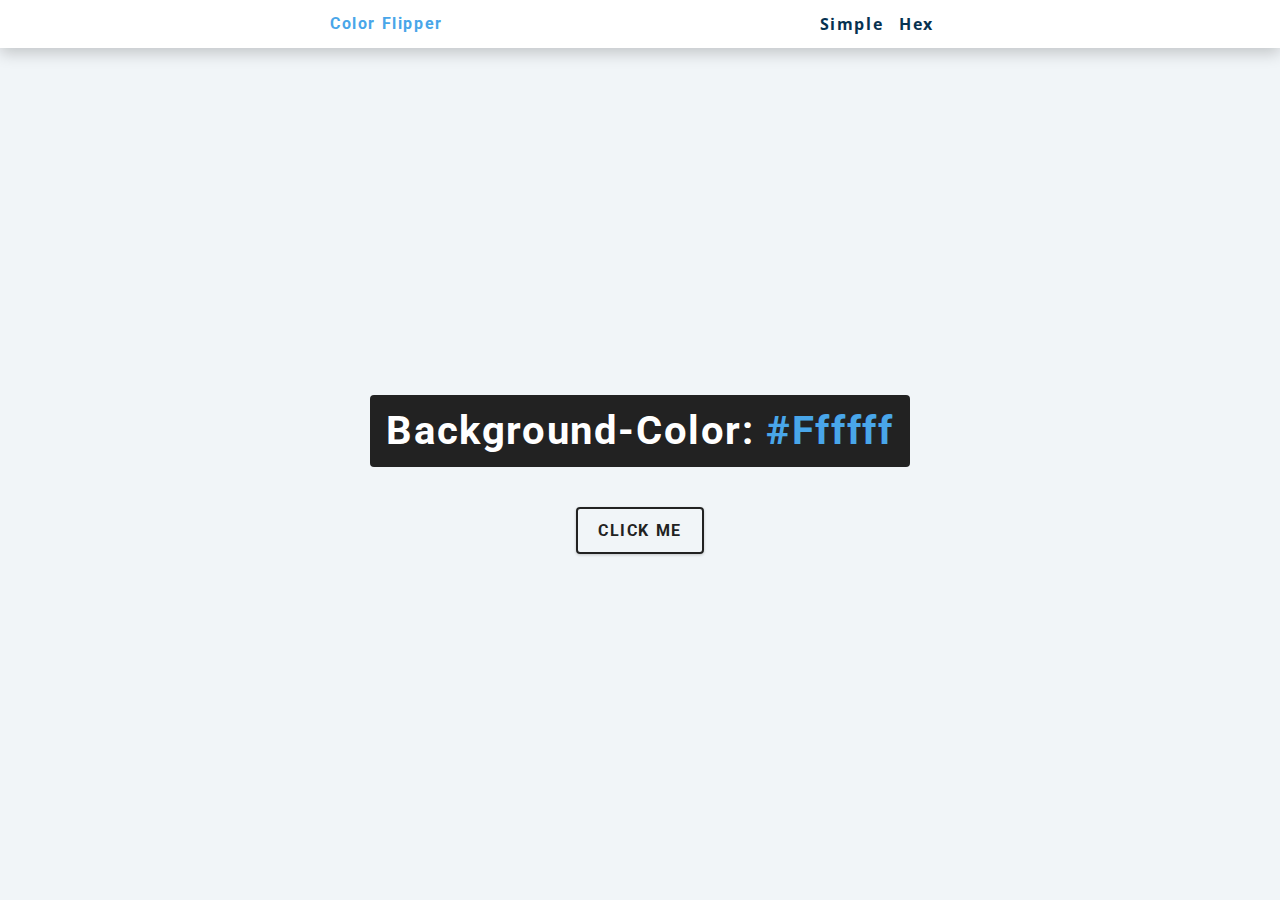
<file: index.html>
<!DOCTYPE html>
<html lang="en">
  <head>
    <meta charset="UTF-8" />
    <meta name="viewport" content="width=device-width, initial-scale=1.0" />
    <title>Color Flipper || Simple</title>

    <!-- styles -->
    <link rel="stylesheet" href="styles.css" />
  </head>
  <body>

    <!-- NAV BAR -->

    <nav>
     <div class="nav-center">
        <div class="nav-center">
          <h4 class="h4">color flipper</h4>
          <ul class="nav-links">
            <a href="index.html">simple</a>
            <a href="hex.html">hex</a>
          </ul>
        </div>
      </div>
    </nav>

    <!-- END NAV BAR-->

    <!-- MAIN --> 

    <main>

      <div class="container">
        <h2>background-color: <span class="color">#ffffff</span></h2>
        <button class="btn btn-hero">Click me</button>
      </div>

      
    </main>

    <!--END MAIN-->

    
    <!-- JAVASCRIPT -->
    <script src="app.js"></script>
  </body>
</html>
</file>
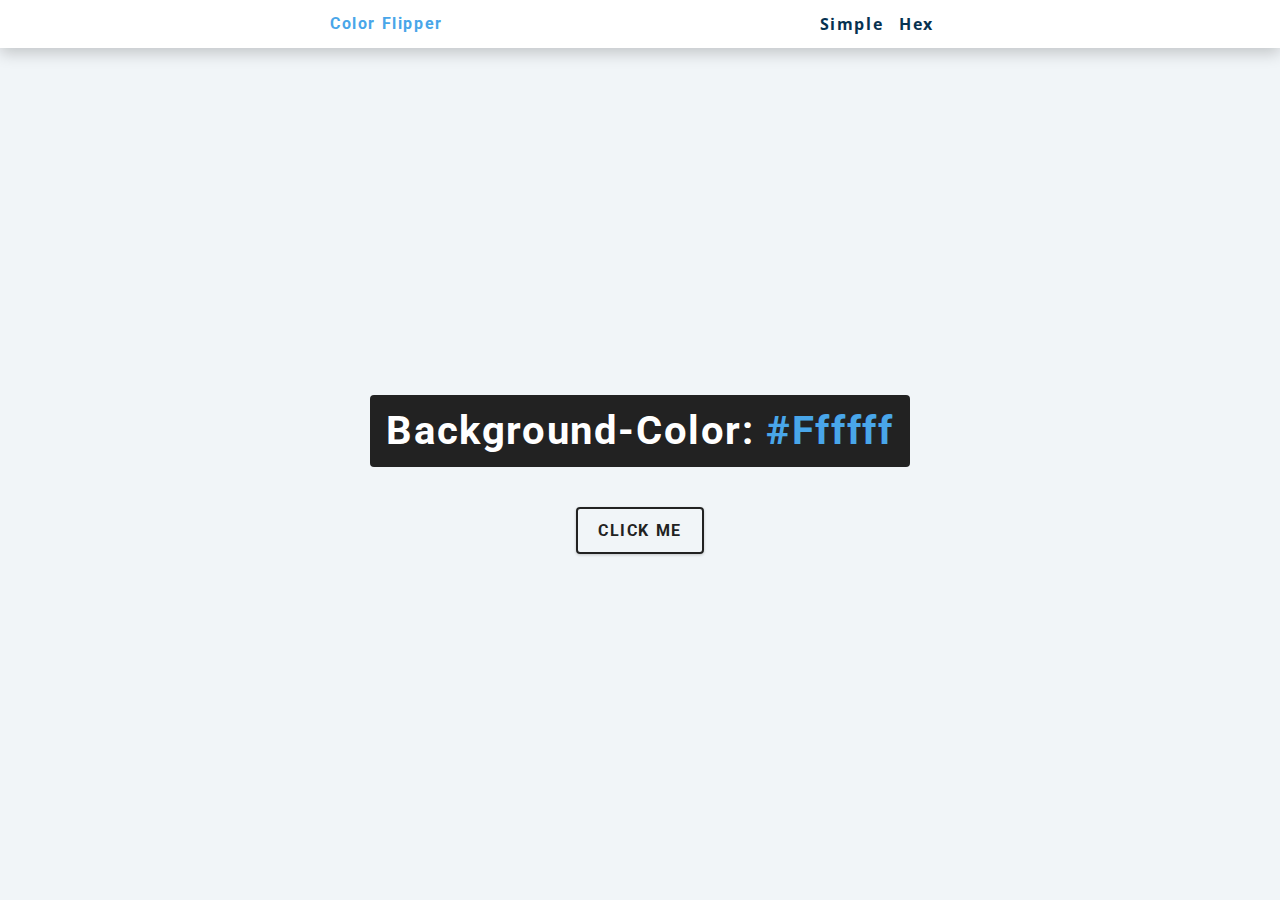
<file: hex.html>
<!DOCTYPE html>
<html lang="en">
  <head>
    <meta charset="UTF-8" />
    <meta name="viewport" content="width=device-width, initial-scale=1.0" />
    <title>
      Color Flipper || Simple
    </title>

    <!-- styles -->
    <link rel="stylesheet" href="styles.css" />
  </head>

  <body>
    <!-- NAV BAR -->

    <nav>
      <div class="nav-center">
         <div class="nav-center">
           <h4 class="h4">color flipper</h4>
           <ul class="nav-links">
             <a href="index.html">simple</a>
             <a href="hex.html">hex</a>
           </ul>
         </div>
       </div>
     </nav>
 
     <!-- END NAV BAR-->
 
     <!-- MAIN --> 
 
     <main>
 
       <div class="container">
         <h2>background-color: <span class="color">#ffffff</span></h2>
         <button class="btn btn-hero">Click me</button>
       </div>
 
       
     </main>
 
     <!--END MAIN-->
 
    <!-- JAVASCRIPT -->
    <script src="hex.js"></script>
  </body>
</html>
</file>
<file: styles.css>
/*
=============== 
Fonts
===============
*/
@import url("https://fonts.googleapis.com/css?family=Open+Sans|Roboto:400,700&display=swap");

/*
=============== 
Variables
===============
*/

:root {
  /* dark shades of primary color*/
  --clr-primary-1: hsl(205, 86%, 17%);
  --clr-primary-2: hsl(205, 77%, 27%);
  --clr-primary-3: hsl(205, 72%, 37%);
  --clr-primary-4: hsl(205, 63%, 48%);
  /* primary/main color */
  --clr-primary-5: hsl(205, 78%, 60%);
  /* lighter shades of primary color */
  --clr-primary-6: hsl(205, 89%, 70%);
  --clr-primary-7: hsl(205, 90%, 76%);
  --clr-primary-8: hsl(205, 86%, 81%);
  --clr-primary-9: hsl(205, 90%, 88%);
  --clr-primary-10: hsl(205, 100%, 96%);
  /* darkest grey - used for headings */
  --clr-grey-1: hsl(209, 61%, 16%);
  --clr-grey-2: hsl(211, 39%, 23%);
  --clr-grey-3: hsl(209, 34%, 30%);
  --clr-grey-4: hsl(209, 28%, 39%);
  /* grey used for paragraphs */
  --clr-grey-5: hsl(210, 22%, 49%);
  --clr-grey-6: hsl(209, 23%, 60%);
  --clr-grey-7: hsl(211, 27%, 70%);
  --clr-grey-8: hsl(210, 31%, 80%);
  --clr-grey-9: hsl(212, 33%, 89%);
  --clr-grey-10: hsl(210, 36%, 96%);
  --clr-white: #fff;
  --clr-red-dark: hsl(360, 67%, 44%);
  --clr-red-light: hsl(360, 71%, 66%);
  --clr-green-dark: hsl(125, 67%, 44%);
  --clr-green-light: hsl(125, 71%, 66%);
  --clr-black: #222;
  --ff-primary: "Roboto", sans-serif;
  --ff-secondary: "Open Sans", sans-serif;
  --transition: all 0.3s linear;
  --spacing: 0.1rem;
  --radius: 0.25rem;
  --light-shadow: 0 5px 15px rgba(0, 0, 0, 0.1);
  --dark-shadow: 0 5px 15px rgba(0, 0, 0, 0.2);
  --max-width: 1170px;
  --fixed-width: 620px;
  --padding: 20px;
}
/*
=============== 
Global Styles
===============
*/

*,
::after,
::before {
  margin: 0;
  padding: 0;
  box-sizing: border-box;
}
body {
  font-family: var(--ff-secondary);
  background: var(--clr-grey-10);
  color: var(--clr-grey-1);
  line-height: 1.5;
  font-size: 0.875rem;
}
ul {
  list-style-type: none;
}
a {
  text-decoration: none;
}
h1,
h2,
h3,
h4 {
  letter-spacing: var(--spacing);
  text-transform: capitalize;
  line-height: 1.25;
  margin-bottom: 0.75rem;
  font-family: var(--ff-primary);
}
h1 {
  font-size: 3rem;
}
h2 {
  font-size: 2rem;
}
h3 {
  font-size: 1.25rem;
}
h4 {
  font-size: 0.875rem;
}
p {
  margin-bottom: 1.25rem;
  color: var(--clr-grey-5);
}
@media screen and (min-width: 800px) {
  h1 {
    font-size: 4rem;
  }
  h2 {
    font-size: 2.5rem;
  }
  h3 {
    font-size: 1.75rem;
  }
  h4 {
    font-size: 1rem;
  }
  body {
    font-size: 1rem;
  }
  h1,
  h2,
  h3,
  h4 {
    line-height: 1;
  }
}
/*  global classes */

/* section */
.section {
  padding: 5rem 0;
}

.section-center {
  width: 90vw;
  margin: 0 auto;
  max-width: 1170px;
}
@media screen and (min-width: 992px) {
  .section-center {
    width: 95vw;
  }
}
main {
  min-height: 100vh;
  display: grid;
  place-items: center;
}

/*
=============== 
Nav
===============
*/
nav {
  background: var(--clr-white);
  height: 3rem;
  display: grid;
  align-items: center;
  box-shadow: var(--dark-shadow);
}
.nav-center {
  width: 90vw;
  max-width: var(--fixed-width);
  margin: 0 auto;
  display: flex;
  align-items: center;
  justify-content: space-between;
}
.nav-center h4 {
  margin-bottom: 0;
  color: var(--clr-primary-5);
}
.nav-links {
  display: flex;
}
nav a {
  text-transform: capitalize;
  font-weight: 700;
  font-size: 1rem;
  color: var(--clr-primary-1);
  letter-spacing: var(--spacing);
  margin-right: 1rem;
}
nav a:hover {
  color: var(--clr-primary-5);
}
/*
=============== 
Container
===============
*/
main {
  min-height: calc(100vh - 3rem);
  display: grid;
  place-items: center;
  padding: var(--padding);
}
.container {
  text-align: center;
}
.container h2 {
  background: var(--clr-black);
  color: var(--clr-white);
  padding: 1rem;
  border-radius: var(--radius);
  margin-bottom: 2.5rem;
}
.color {
  color: var(--clr-primary-5);
}
.btn-hero {
  font-family: var(--ff-primary);
  text-transform: uppercase;
  background: transparent;
  color: var(--clr-black);
  letter-spacing: var(--spacing);
  display: inline-block;
  font-weight: 700;
  transition: var(--transition);
  border: 2px solid var(--clr-black);
  cursor: pointer;
  box-shadow: 0 1px 3px rgba(0, 0, 0, 0.2);
  border-radius: var(--radius);
  font-size: 1rem;
  padding: 0.75rem 1.25rem;
}
.btn-hero:hover {
  color: var(--clr-white);
  background: var(--clr-black);
 
}
</file>
